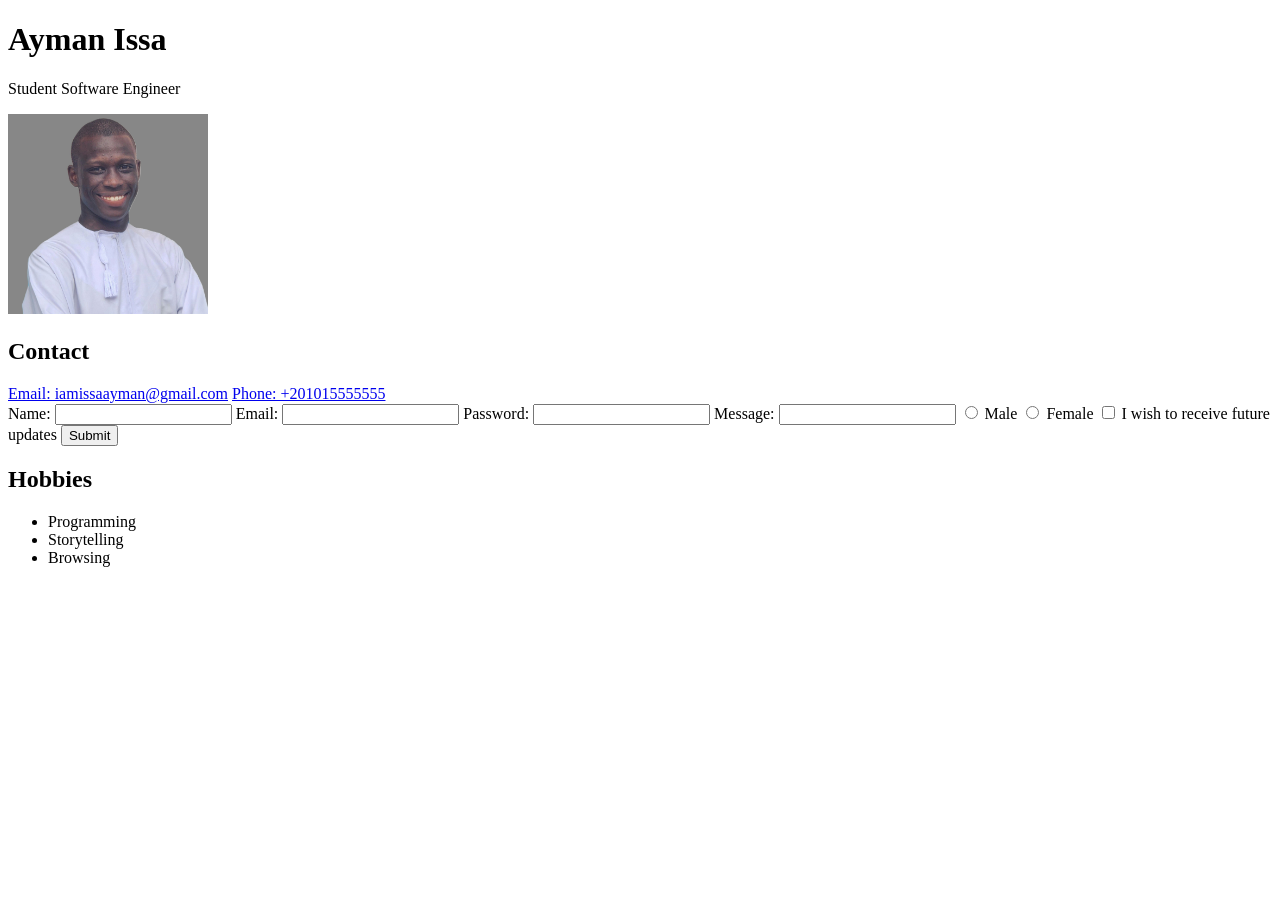
<file: The-Journey-Lab/Projects Lab/Introduction to SWE/Me In Code/index.html>
<!DOCTYPE html>
<html>

  <head>
    <title>Ayman Issa</title>
    <link rel="icon" type="image" href="ayman issa.jpg">
  </head>

  <body>
    <h1>Ayman Issa </h1> 
    <p>Student Software Engineer</p>

    <img
      src="ayman issa.jpg"
      alt="A picture of Ayman Issa"
      width="200px"
      height="200px"
    >

    <h2>Contact</h2>
      <a href="mailto:iamissaayman@gmail.com">Email: iamissaayman@gmail.com</a>
      <a href="tel:+201015555555">Phone: +201015555555</a>

    <form>
      <label for="name">Name:</label>
      <input type="text" id="name">

      <label for="email">Email:</label>
      <input type="email" id="email">

      <label for="password">Password:</label>
      <input type="password" id="password">

      <label for="message">Message:</label>
      <input type="text" id="message">

      <input type="radio" name="gender" id="male">
      <label for="male">Male</label>

      <!-- Selecting one out of multiple options -->

      <input type="radio" name="gender" id="female">
      <label for="female">Female</label>

      <input type="checkbox" id="consent">
      <label for="consent" id="consent">I wish to receive future updates </label>
      
      <button type="submit">Submit</button>
    </form>

    <h2>Hobbies</h2>
      <ul>
        <li>Programming</li>
        <li>Storytelling</li>
        <li>Browsing</li>
      </ul>

  </body>
</html>
</file>
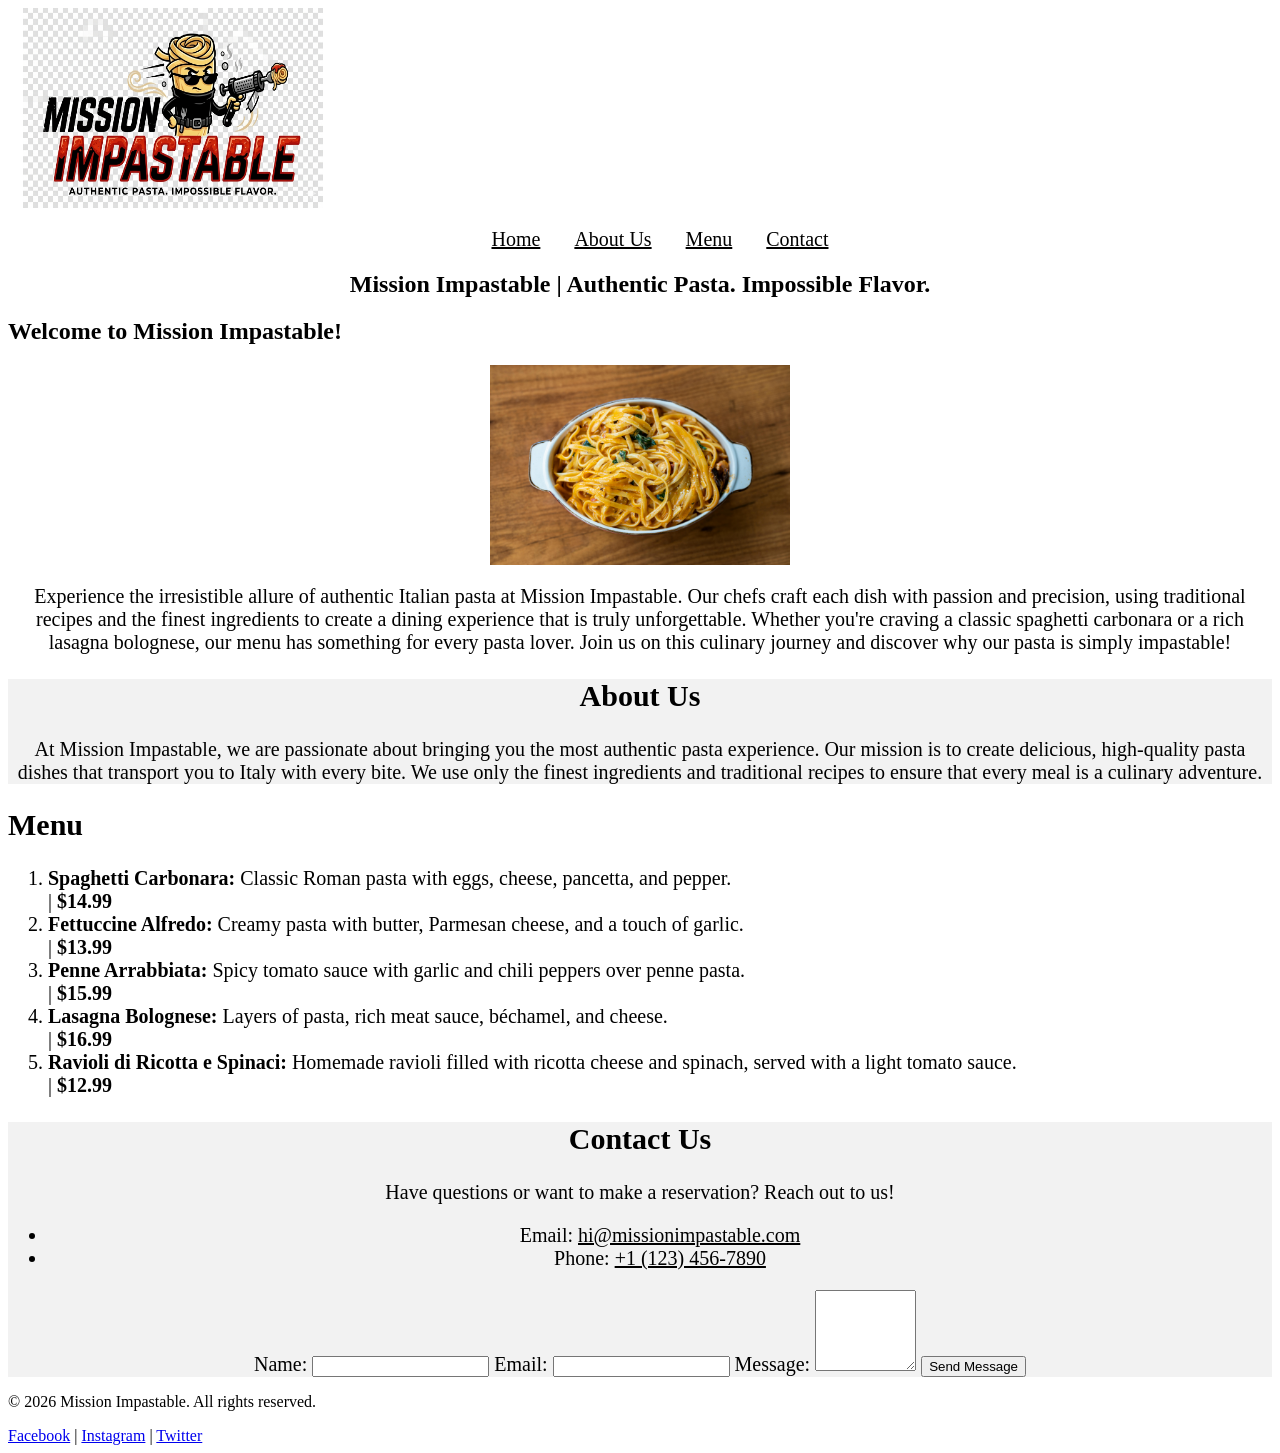
<file: The-Journey-Lab/Projects Lab/Introduction to SWE/Mission Impastable/index.html>
<!DOCTYPE html>
<html lang="en">
<head>
    <meta charset="UTF-8">
    <meta name="viewport" content="width=device-width, initial-scale=1.0">
    <title>Mission Impastable</title>
    <link rel="icon" type="image" href="mission impastable.png" >
    <link rel="stylesheet" href="styles.css">
</head>
<body>
    <header>
        <img src="mission impastable.png" alt="Mission Impastable Logo" width="300px" height="200px">
        <nav>
            <ul>
                <li><a href="index.html">Home</a></li>
                <li><a href="#about">About Us</a></li>
                <li><a href="#menu">Menu</a></li>
                <li><a href="#contact">Contact</a></li>
            </ul>
        </nav>
    </header>
    <main>
        <div>
        <section>
            <h1>Mission Impastable | Authentic Pasta. Impossible Flavor.</h1>
            <h2>Welcome to Mission Impastable!</h2>
            <img src="pasta.jpg" alt="Delicious Pasta" width="300px" height="200px">
            <p>Experience the irresistible allure of authentic Italian pasta at Mission Impastable. Our chefs craft each dish with passion and precision, using traditional recipes and the finest ingredients to create a dining experience that is truly unforgettable. Whether you're craving a classic spaghetti carbonara or a rich lasagna bolognese, our menu has something for every pasta lover. Join us on this culinary journey and discover why our pasta is simply impastable!</p>
        </section>
    </main>
    <section id="about">
        <h2>About Us</h2>
        <p>At Mission Impastable, we are passionate about bringing you the most authentic pasta experience. Our mission is to create delicious, high-quality pasta dishes that transport you to Italy with every bite. We use only the finest ingredients and traditional recipes to ensure that every meal is a culinary adventure.</p>
    </section>
    <section id="menu">
        <h2>Menu</h2>
        <ol>
            <li><strong>Spaghetti Carbonara:</strong> Classic Roman pasta with eggs, cheese, pancetta, and pepper.</li> | <strong> $14.99</strong>
            <li><strong>Fettuccine Alfredo:</strong> Creamy pasta with butter, Parmesan cheese, and a touch of garlic.</li> | <strong> $13.99</strong>
            <li><strong>Penne Arrabbiata:</strong> Spicy tomato sauce with garlic and chili peppers over penne pasta.</li> | <strong> $15.99</strong>
            <li><strong>Lasagna Bolognese:</strong> Layers of pasta, rich meat sauce, béchamel, and cheese.</li> | <strong> $16.99</strong>
            <li><strong>Ravioli di Ricotta e Spinaci:</strong> Homemade ravioli filled with ricotta cheese and spinach, served with a light tomato sauce.</li> | <strong> $12.99</strong>
        </ol>   
    </section>
    <section id="contact">
        <h2>Contact Us</h2>
        <p>Have questions or want to make a reservation? Reach out to us!</p>
        <ul>
            <li>Email: <a href="mailto:hi@missionimpastable.com">hi@missionimpastable.com</a></li>
            <li>Phone: <a href="tel:+11234567890">+1 (123) 456-7890</a></li>
        </ul>
        <form>
            <label for="name">Name:</label>
            <input type="text" id="name" name="name" required>

            <label for="email">Email:</label>
            <input type="email" id="email" name="email" required>

            <label for="message">Message:</label>
            <textarea id="message" name="message" rows="5" cols="10" required></textarea>

            <button type="submit">Send Message</button>
        </form>
    </section>
    </div>
    <footer>
        <p>© 2026 Mission Impastable. All rights reserved.</p>
        <a href="https://www.facebook.com/missionimpastable" target="_blank">Facebook</a> |
        <a href="https://www.instagram.com/missionimpastable" target="_blank">Instagram</a> |
        <a href="https://www.twitter.com/missionimpastable" target="_blank ">Twitter</a>
    </footer>
</body>
</html>
</file>
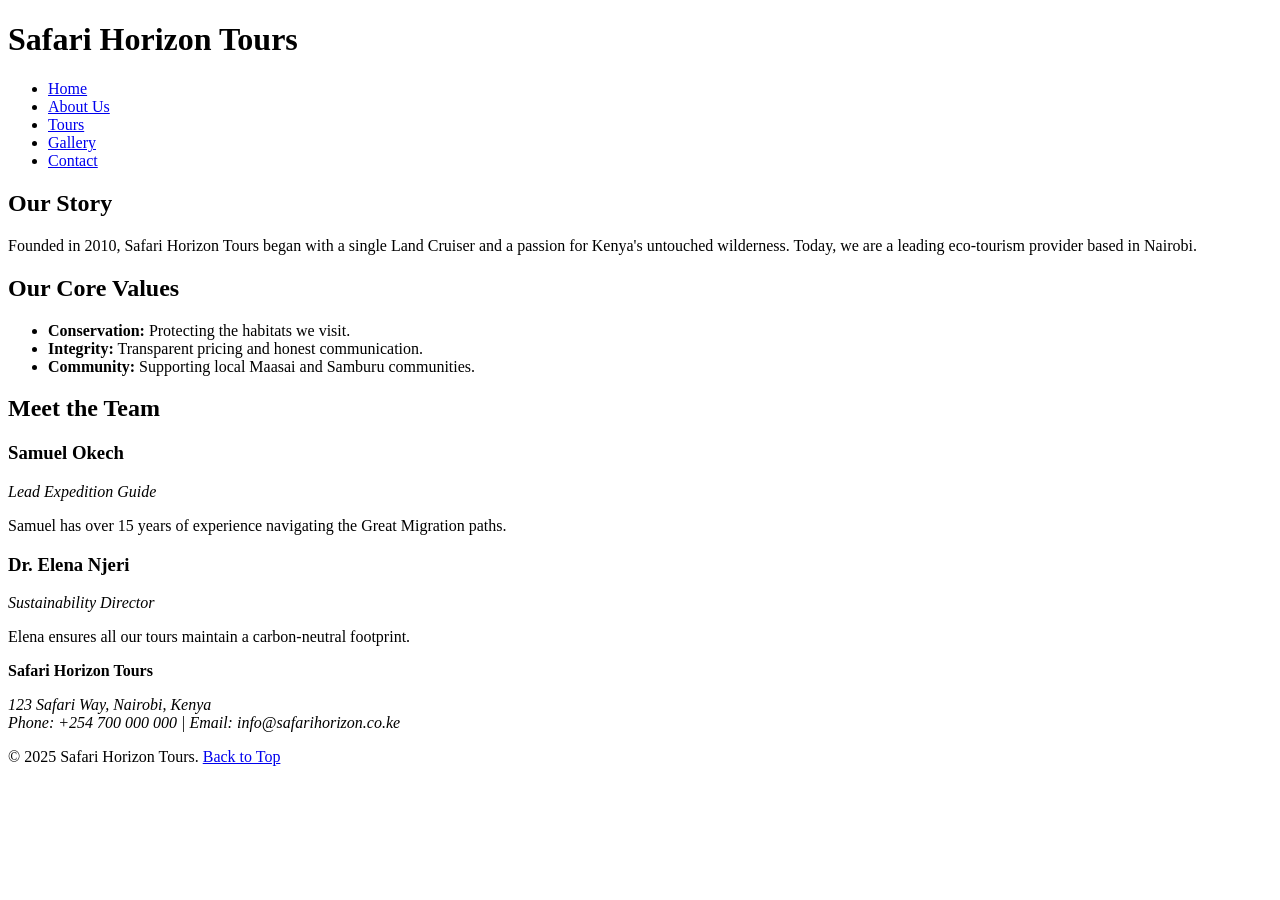
<file: The-Journey-Lab/Projects Lab/Introduction to SWE/Safari Horizon Tours/about.html>
<!DOCTYPE html>
<html lang="en">
<head>
    <meta charset="UTF-8">
    <meta name="viewport" content="width=device-width, initial-scale=1.0">
    <title>About Us | Safari Horizon Tours</title>
</head>
<body id="top">

    <header>
        <h1>Safari Horizon Tours</h1>
        <nav>
            <ul>
                <li><a href="index.html">Home</a></li>
                <li><a href="about.html">About Us</a></li>
                <li><a href="tours.html">Tours</a></li>
                <li><a href="gallery.html">Gallery</a></li>
                <li><a href="contact.html">Contact</a></li>
            </ul>
        </nav>
    </header>

    <main>
        <section>
            <h2>Our Story</h2>
            <p>Founded in 2010, Safari Horizon Tours began with a single Land Cruiser and a passion for Kenya's untouched wilderness. Today, we are a leading eco-tourism provider based in Nairobi.</p>
        </section>

        <section>
            <h2>Our Core Values</h2>
            <ul>
                <li><strong>Conservation:</strong> Protecting the habitats we visit.</li>
                <li><strong>Integrity:</strong> Transparent pricing and honest communication.</li>
                <li><strong>Community:</strong> Supporting local Maasai and Samburu communities.</li>
            </ul>
        </section>

        <section>
            <h2>Meet the Team</h2>
            <article>
                <h3>Samuel Okech</h3>
                <p><em>Lead Expedition Guide</em></p>
                <p>Samuel has over 15 years of experience navigating the Great Migration paths.</p>
            </article>
            <article>
                <h3>Dr. Elena Njeri</h3>
                <p><em>Sustainability Director</em></p>
                <p>Elena ensures all our tours maintain a carbon-neutral footprint.</p>
            </article>
        </section>
    </main>

    <footer>
        <p><strong>Safari Horizon Tours</strong></p>
        <address>
            123 Safari Way, Nairobi, Kenya<br>
            Phone: +254 700 000 000 | Email: info@safarihorizon.co.ke
        </address>
        <p>&copy; 2025 Safari Horizon Tours. <a href="#top">Back to Top</a></p>
    </footer>

</body>
</html>
</file>
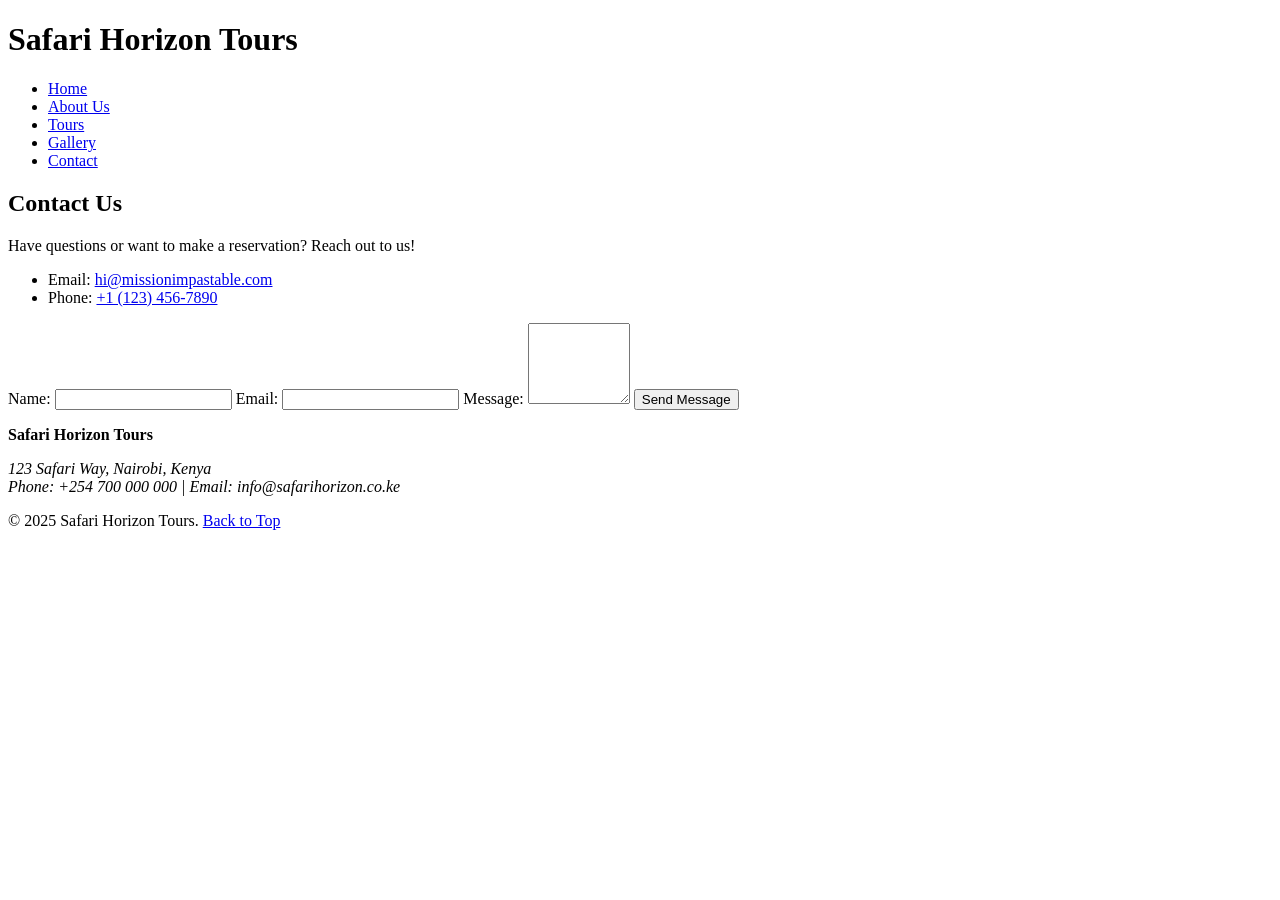
<file: The-Journey-Lab/Projects Lab/Introduction to SWE/Safari Horizon Tours/contact.html>
<!DOCTYPE html>
<html lang="en">
<head>
    <meta charset="UTF-8">
    <meta name="viewport" content="width=device-width, initial-scale=1.0">
    <title>Safari Horizon Tours</title>
    <link rel="icon" type="image/x-icon" href="http://pexels.com/photo/close-up-shot-of-a-person-holding-an-airplane-toy-7412001/">
</head>
<body>
    <header>
        <h1>Safari Horizon Tours</h1>
        <nav>
            <ul>
                <li><a href="index.html">Home</a></li>
                <li><a href="about.html">About Us</a></li>
                <li><a href="tours.html">Tours</a></li>
                <li><a href="gallery.html">Gallery</a></li>
                <li><a href="contact.html">Contact</a></li>
            </ul>
        </nav>
            <section id="contact">
        <h2>Contact Us</h2>
        <p>Have questions or want to make a reservation? Reach out to us!</p>
        <ul>
            <li>Email: <a href="mailto:hi@missionimpastable.com">hi@missionimpastable.com</a></li>
            <li>Phone: <a href="tel:+11234567890">+1 (123) 456-7890</a></li>
        </ul>
        <form>
            <label for="name">Name:</label>
            <input type="text" id="name" name="name" required>

            <label for="email">Email:</label>
            <input type="email" id="email" name="email" required>

            <label for="message">Message:</label>
            <textarea id="message" name="message" rows="5" cols="10" required></textarea>

            <button type="submit">Send Message</button>
        </form>
    <footer>
        <p><strong>Safari Horizon Tours</strong></p>
        <address>
            123 Safari Way, Nairobi, Kenya<br>
            Phone: +254 700 000 000 | Email: info@safarihorizon.co.ke
        </address>
        <p>&copy; 2025 Safari Horizon Tours. <a href="#top">Back to Top</a></p>
    </footer>
</body>
</html>
</file>
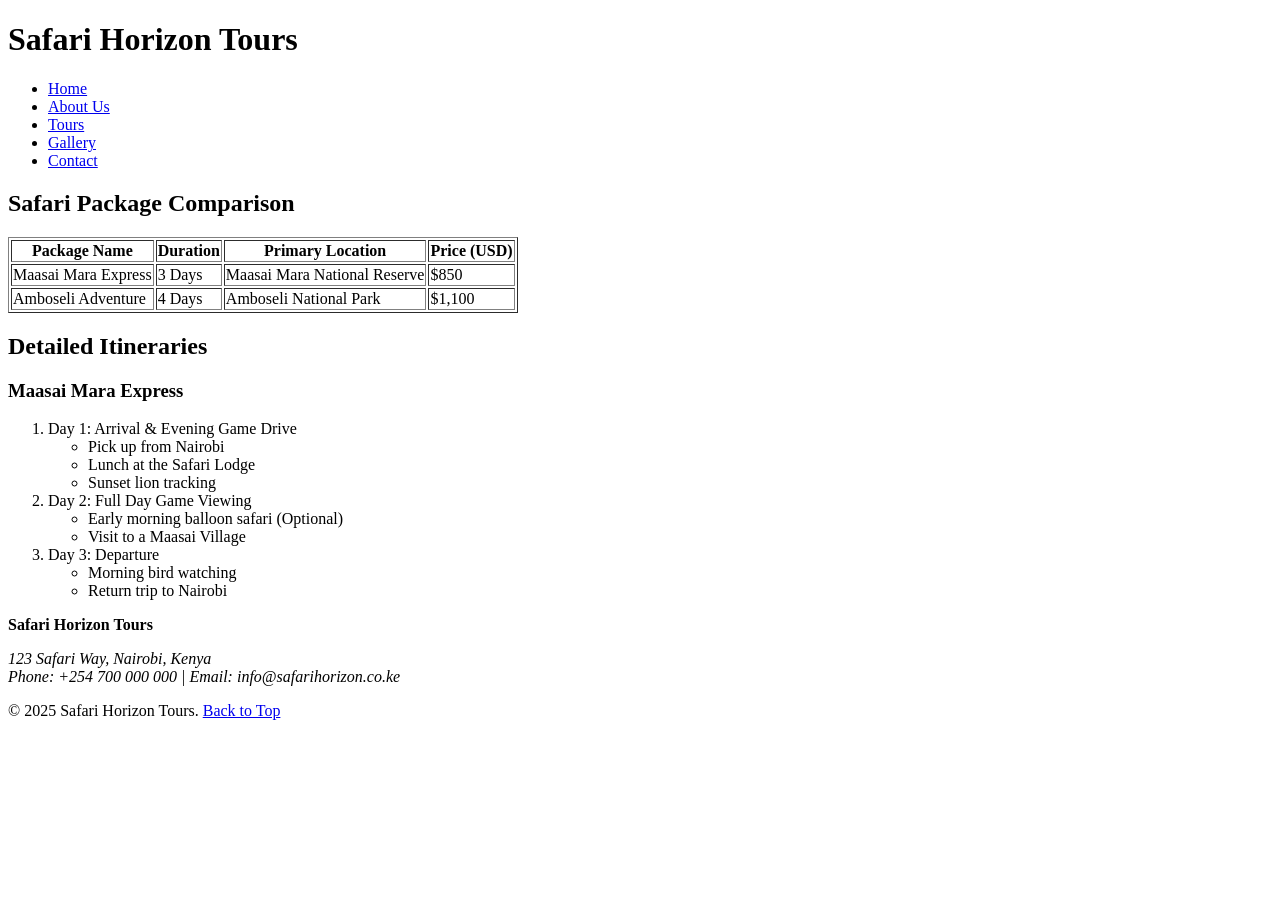
<file: The-Journey-Lab/Projects Lab/Introduction to SWE/Safari Horizon Tours/tours.html>
<!DOCTYPE html>
<html lang="en">
<head>
    <meta charset="UTF-8">
    <meta name="viewport" content="width=device-width, initial-scale=1.0">
    <title>Our Tours | Safari Horizon Tours</title>
</head>
<body id="top">

    <header>
        <h1>Safari Horizon Tours</h1>
        <nav>
            <ul>
                <li><a href="index.html">Home</a></li>
                <li><a href="about.html">About Us</a></li>
                <li><a href="tours.html">Tours</a></li>
                <li><a href="gallery.html">Gallery</a></li>
                <li><a href="contact.html">Contact</a></li>
            </ul>
        </nav>
    </header>

    <main>
        <section>
            <h2>Safari Package Comparison</h2>
            <table border="1">
                <thead>
                    <tr>
                        <th>Package Name</th>
                        <th>Duration</th>
                        <th>Primary Location</th>
                        <th>Price (USD)</th>
                    </tr>
                </thead>
                <tbody>
                    <tr>
                        <td>Maasai Mara Express</td>
                        <td>3 Days</td>
                        <td>Maasai Mara National Reserve</td>
                        <td>$850</td>
                    </tr>
                    <tr>
                        <td>Amboseli Adventure</td>
                        <td>4 Days</td>
                        <td>Amboseli National Park</td>
                        <td>$1,100</td>
                    </tr>
                </tbody>
            </table>
        </section>

        <section id="itinerary">
            <h2>Detailed Itineraries</h2>
            
            <article>
                <h3>Maasai Mara Express</h3>
                <ol>
                    <li>Day 1: Arrival & Evening Game Drive
                        <ul>
                            <li>Pick up from Nairobi</li>
                            <li>Lunch at the Safari Lodge</li>
                            <li>Sunset lion tracking</li>
                        </ul>
                    </li>
                    <li>Day 2: Full Day Game Viewing
                        <ul>
                            <li>Early morning balloon safari (Optional)</li>
                            <li>Visit to a Maasai Village</li>
                        </ul>
                    </li>
                    <li>Day 3: Departure
                        <ul>
                            <li>Morning bird watching</li>
                            <li>Return trip to Nairobi</li>
                        </ul>
                    </li>
                </ol>
            </article>
        </section>
    </main>

    <footer>
        <p><strong>Safari Horizon Tours</strong></p>
        <address>
            123 Safari Way, Nairobi, Kenya<br>
            Phone: +254 700 000 000 | Email: info@safarihorizon.co.ke
        </address>
        <p>&copy; 2025 Safari Horizon Tours. <a href="#top">Back to Top</a></p>
    </footer>

</body>
</html>
</file>
<file: The-Journey-Lab/Projects Lab/Introduction to SWE/Mission Impastable/styles.css>
header img {
    display: inline-flexbox;
    margin-left: 15px;
    margin-right: 30px;
}
nav {
    text-align: center;
}
nav a {
    color: #000000;
    display: inline;
}
nav a:hover {
    color: #555555;
}   
nav li {
    display: inline;
    font-size: 20px;
    margin: 15px;
}
h1 {
    color: #000000;
    text-align: center;
}
section {
    align-items: center;
    background-color: #ffffff;
}
section img {
    align-self: center;
        display: block;
        margin-left: auto;
        margin-right: auto;
}   
section p {
    color: #000000;
    font-size: 20px;
    text-align: center;
}
section a {
    color: #000000;
    font-size: 20px;
    text-align: center;
}
section[id="about"] {
    color: #000000;
    font-size: 20px;
    text-align: center;
    background-color: #f2f2f2;
}
section[id="menu"] {
    color: #000000;
    font-size: 20px;
    text-align: Left;
    background-color: #ffffff;
}
section[id="contact"] {
    color: #000000;
    font-size: 20px;
    text-align: center;
    background-color: #f2f2f2;
}
</file>
